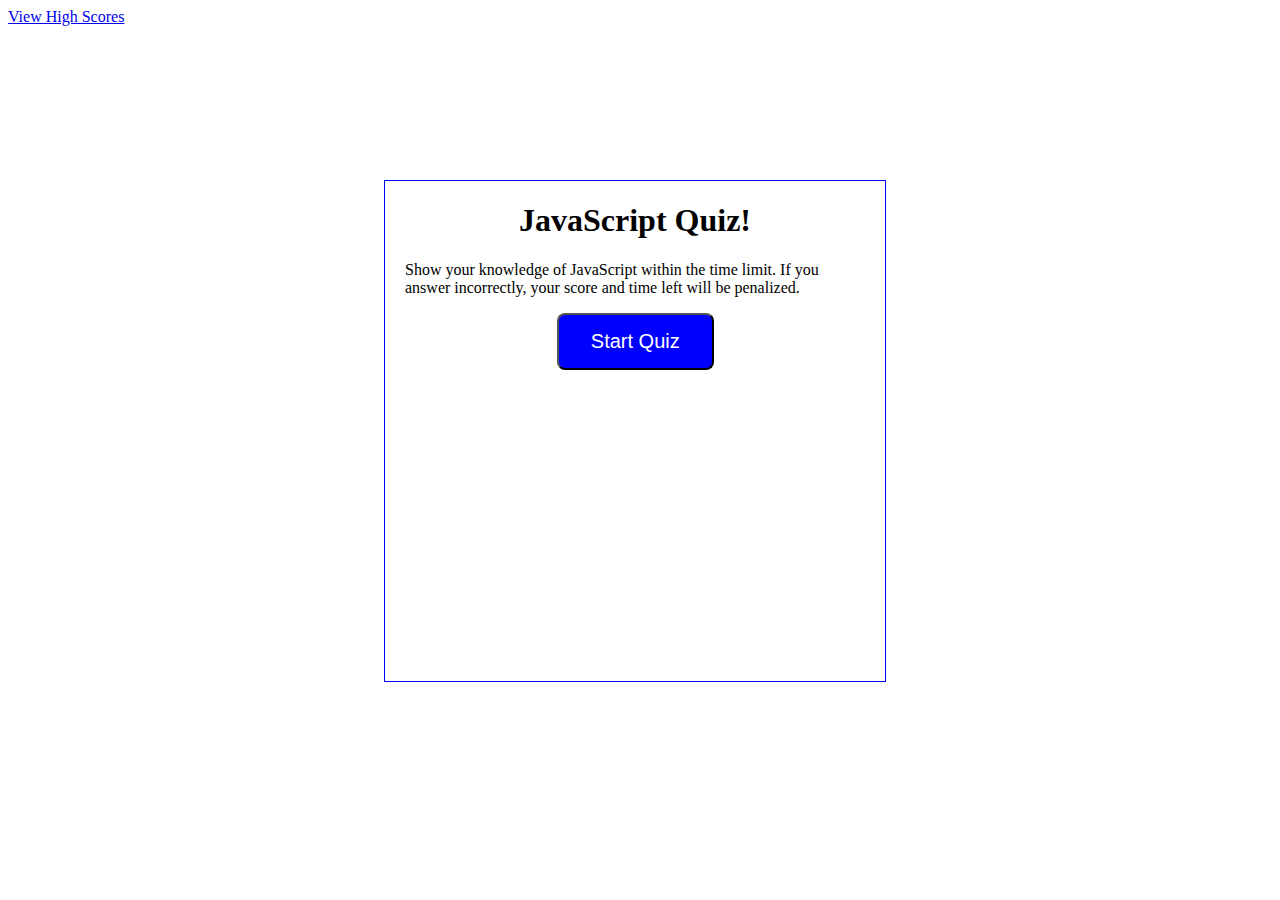
<file: index.html>
<!DOCTYPE html>
<html lang="en">
<head>
    <meta charset="UTF-8">
    <meta http-equiv="X-UA-Compatible" content="IE=edge">
    <meta name="viewport" content="width=device-width, initial-scale=1.0">
    <!--Link to CSS-->
    <link rel="stylesheet" type="text/css" href="assets/style.css">
    <title>JavaScript Quiz!</title>
</head>
<body>
    <!--Link to High Scores page-->
    <a href="HighScores.html">View High Scores</a>

    <div id="wrapper">
        <!--Timer-->
        <div id="currentTime"></div>
        <!--Quiz content-->
        <div id="questionsDiv">
            <h1>JavaScript Quiz!</h1>
            <p>Show your knowledge of JavaScript within the time limit. If you answer incorrectly, your score and time left will be penalized.</p>
            <ul id="choicesUl"></ul>

            <!--Start button-->
            <button id="startTime">Start Quiz</button>
        </div>
    </div>

    <!--link to questions script-->
    <script src="assets/questions.js"></script>
    
</body>


</html>
</file>
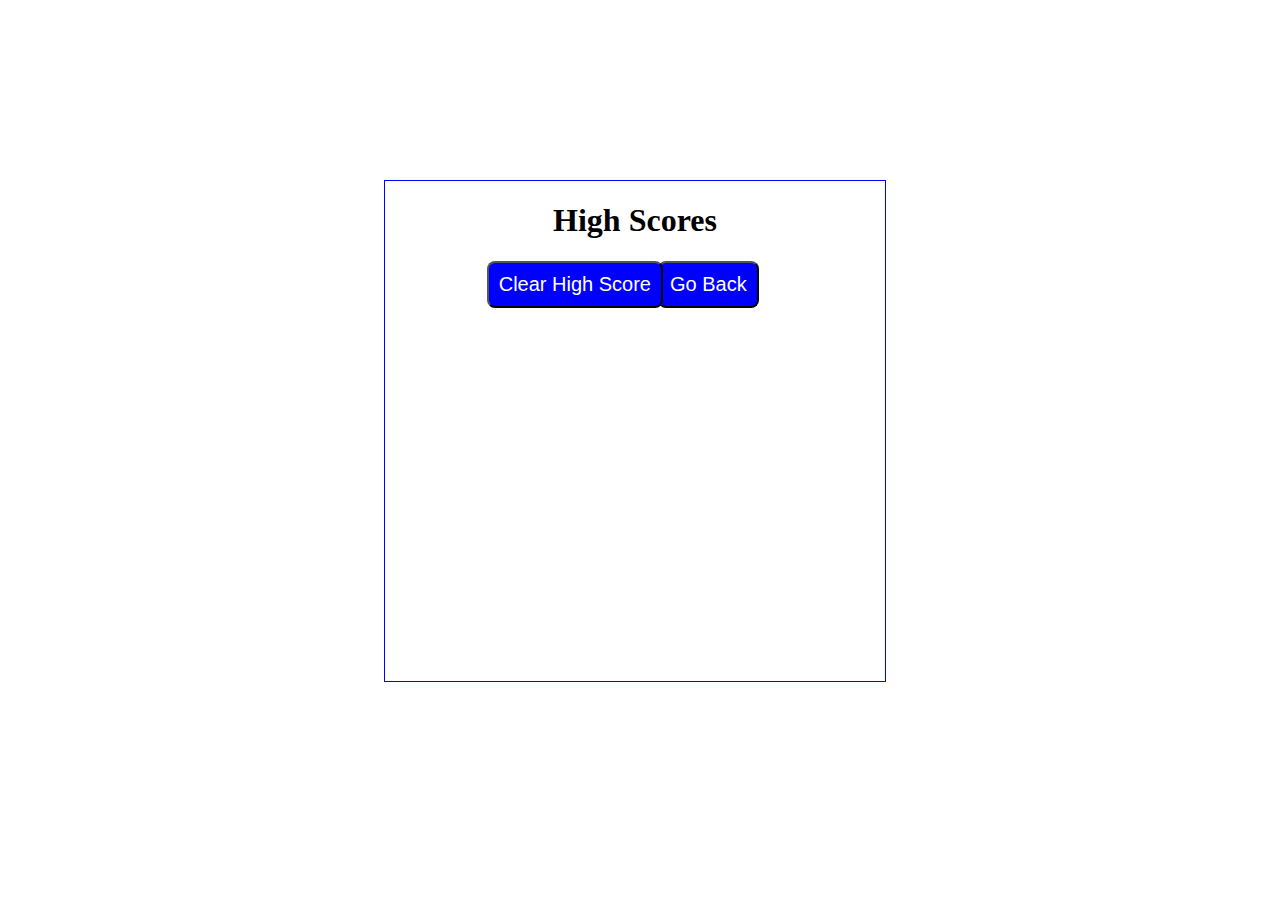
<file: HighScores.html>
<!DOCTYPE html>
<html lang="en">
<head>
    <meta charset="UTF-8">
    <meta http-equiv="X-UA-Compatible" content="IE=edge">
    <meta name="viewport" content="width=device-width, initial-scale=1.0">
    <link rel="stylesheet" type="text/css" href="assets/style.css">
    <title>High Scores</title>
</head>
<body>
    <div id="wrapper">
        <!--timer-->
        <div id="currentTime"></div>
        <!--Quiz content-->
        <div id="questionsDiv">
            <h1>High Scores</h1>
            <ul id="highScore"></ul>

            <!--button options-->
            <button id="goBack">Go Back</button>
            <button id="clear" value="reset">Clear High Score</button>
        </div>
    </div>

    <!--Link High Score Script-->
    <script src="assets/HighScores.js"></script>
    
</body>
</html>
</file>
<file: assets/style.css>
#wrapper {
  position: absolute;
  left: 30%;
  top: 20%;
  width: 500px;
  height: 500px;
  border: 1px solid blue;
}
#startTime {
  background-color: blue;
  margin-left: 33%;
  padding: 15px 32px;
  font-size: 20px;
  color: white;
}
#questionsDiv {
  margin: 20px;
}

#currentTime {
  float: right;
}

#goBack {
  background-color: blue;
  position: relative;
  padding: 10px;
  font-size: 20px;
  color: white;
  top: 30%;
  left: 55%;
  width: auto;
  text-align: center;
  text-decoration: none;
}

#clear {
  background-color: blue;
  position: relative;
  padding: 10px;
  font-size: 20px;
  color: white;
  top: 30%;
  right: 5%;
  text-align: center;
}

button {
  border-radius: 8px;
}

textarea {
  width: 90%;
  margin: 20px;
}

#Submit {
  background-color: blue;
  margin-left: 33%;
  padding: 15px 32px;
  font-size: 20px;
  color: white;
}

label {
  margin-right: 10px;
}
input {
  margin-bottom: 20px;
  width: 50%;
  border: 1px solid black;
}

h1 {
  text-align: center;
}

li {
  background-color: blue;
  margin-top: 10px;
  padding: 5px 15px;
  width: 80%;
  font-size: 18px;
  color: white;
}

#createDiv {
  margin-top: 20px;
  border-top: 1px solid black;
}

/* Start media queries */
/* A Media Query max-width: 786px */
@media screen and (max-width: 786px) {
  /* Resized content to fit 786px  */
  body {
    max-width: 786px;
  }
  /* Resized main-content to fit 786px  */
  #wrapper {
    position: absolute;
    left: 20%;
  }

  a {
    margin-left: 20%;
  }
  #goBack {
    position: relative;
    left: 55%;
  }

  #clear {
    position: relative;
    right: 5%;
  }
}

/* A Media Query max-width: 640px */
@media screen and (max-width: 640px) {
  /* Resized content to fit 640px  */
  body {
    min-width: 640px;
  }
  /* Resized main-content to fit 640px  */
  #wrapper {
    position: absolute;
    left: 10%;
  }
  a {
    margin-left: 10%;
  }
}
</file>
